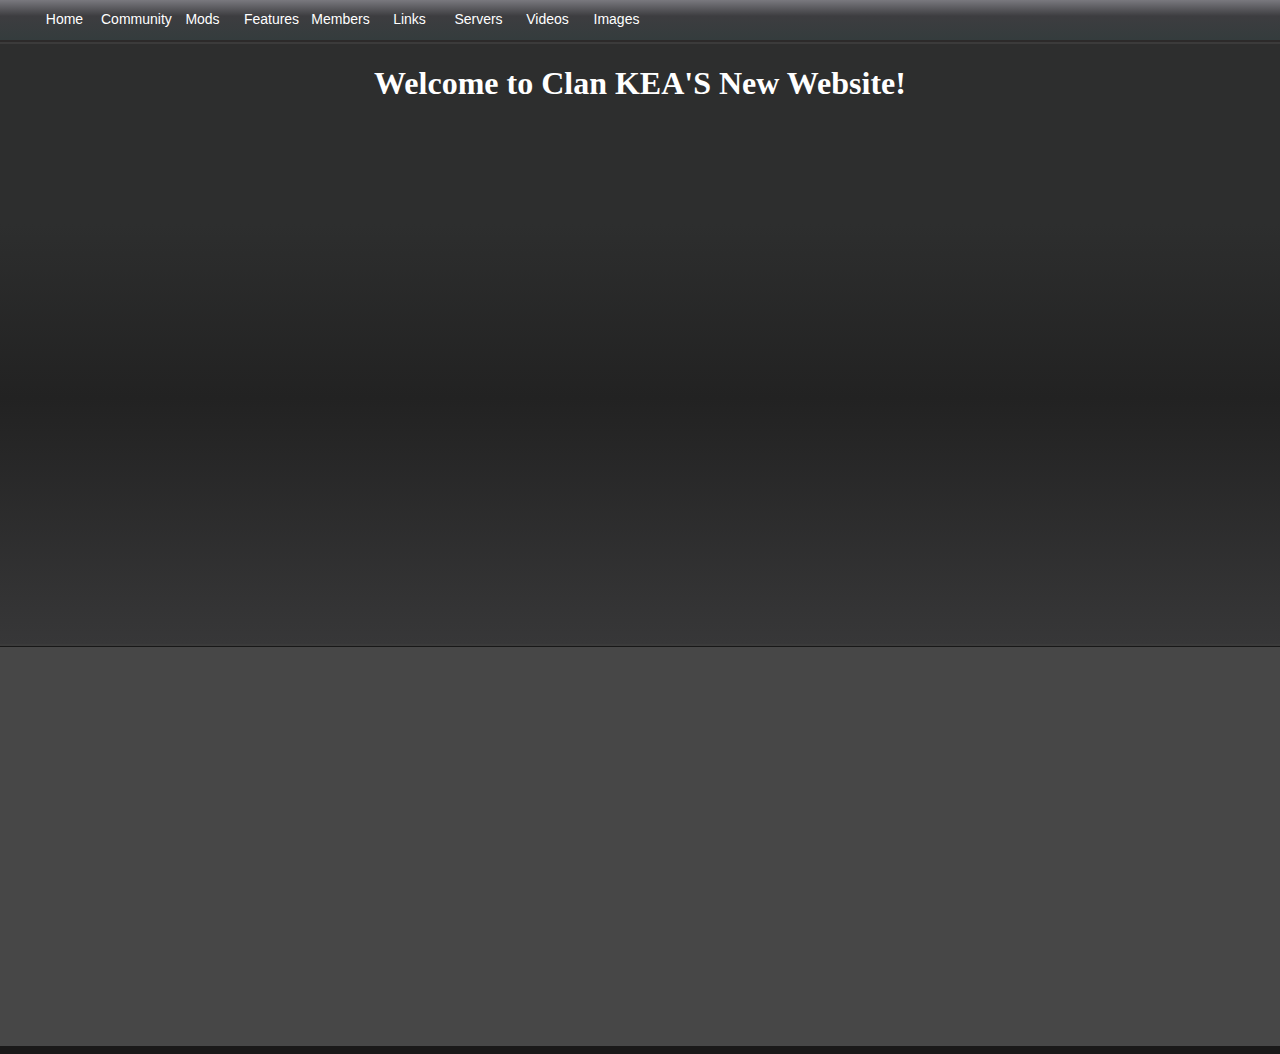
<file: index.html>
<html>
    <head>
        <title>Clan KEA Main Page</title>
        <link rel="stylesheet" href="main.css">
    </head>
    <body>
<div class="container"><!-- Container Div Starter tag-->
    <div class="topnav">
        <ul>
            <li><a href="index.html">Home</a></li>
            <li><a href="community.html">Community</a></li>
            <li><a href="mods.html">Mods</a></li>
            <li><a href="features.html">Features</a></li>
            <li><a href="members.html">Members</a></li>
            <li><a href="links.html">Links</a></li>
            <li><a href="servers.html">Servers</a></li>
            <li><a href="videos.html">Videos</a></li>
            <li><a href="images.html">Images</a></li>
        </ul>
</div><!-- Top Nav End Div Tag-->
    
    
    
    
    <div class="maincontent">
        <h1>Welcome to Clan KEA'S New Website!</h1>








    </div><!-- Main Content Ending Div Tag-->
    
    
    
    
    
    
    
    
    
    
    
    
    
    
    
    
    
    <div class="footer"></div>
</div><!-- Container Div End Tag-->
</body>
</html>
</file>
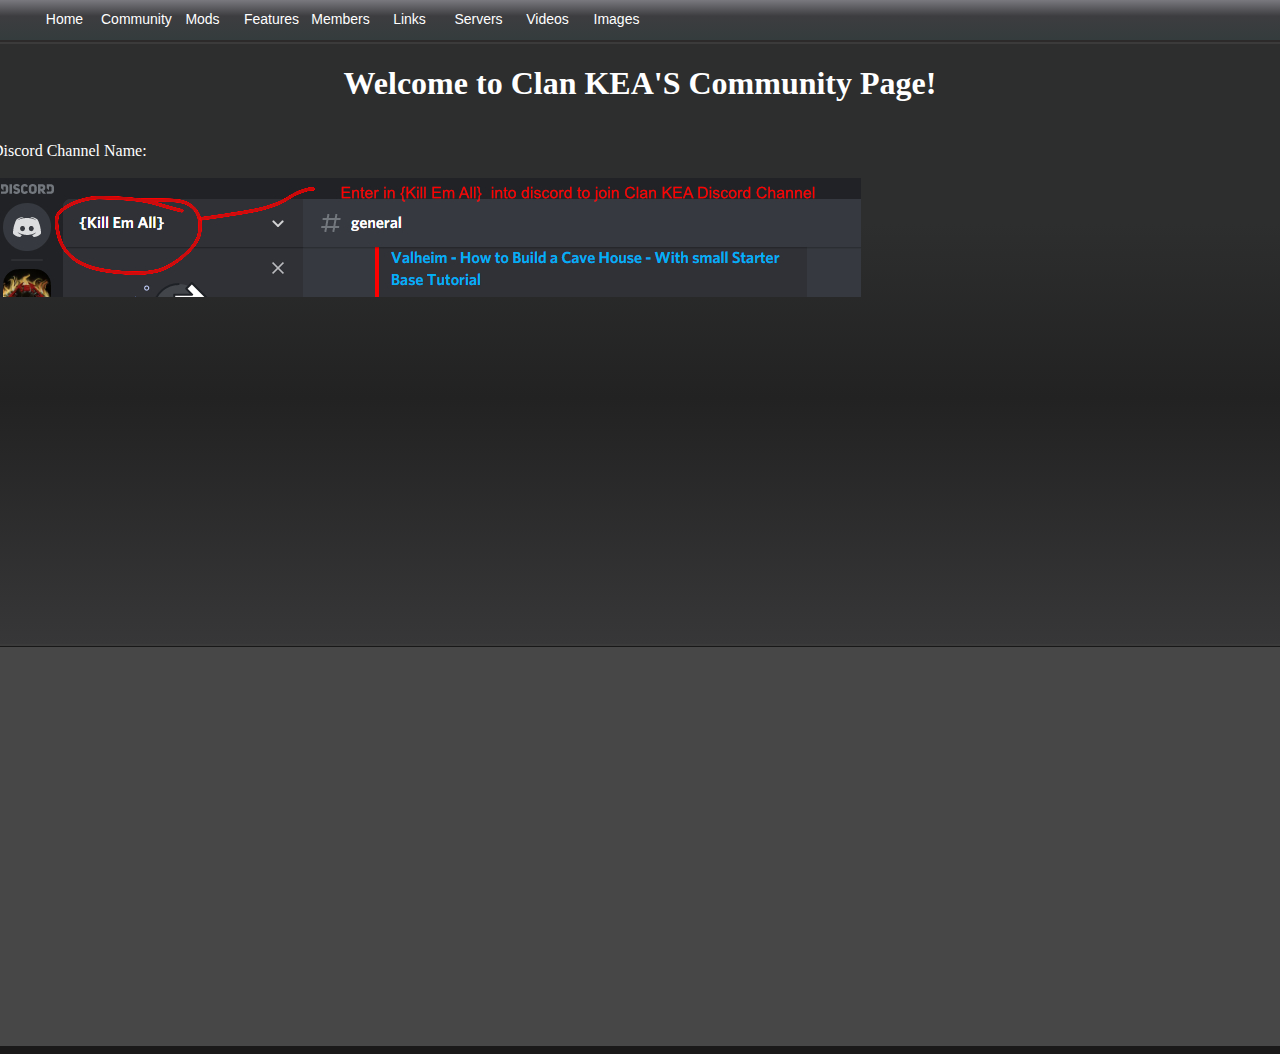
<file: community.html>
<html>
    <head>
        <title>Clan KEA Community Page</title>
        <link rel="stylesheet" href="main.css">
    </head>
    <body>
<div class="container"><!-- Container Div Starter tag-->
    <div class="topnav">
        <ul>
            <li><a href="index.html">Home</a></li>
            <li><a href="community.html">Community</a></li>
            <li><a href="mods.html">  Mods</a></li>
            <li><a href="features.html">Features</a></li>
            <li><a href="members.html">Members</a></li>
            <li><a href="links.html">Links</a></li>
            <li><a href="servers.html">Servers</a></li>
            <li><a href="videos.html">Videos</a></li>
            <li id="images-btn"><a href="images.html">Images</a></li>

        </ul>





    </div><!-- Top Nav End Div Tag-->
    
    
    
    
    <div class="maincontent">
        <h1>Welcome to Clan KEA'S Community Page!</h1>
        <br>
        Discord Channel Name:
        <br>
        <br>
        <img src="discordkea.jpg">








    </div><!-- Main Content Ending Div Tag-->
    
    
    
    
    
    
    
    
    
    
    
    
    
    
    
    
    
    <div class="footer"></div>
</div><!-- Container Div End Tag-->
</body>
</html>
</file>
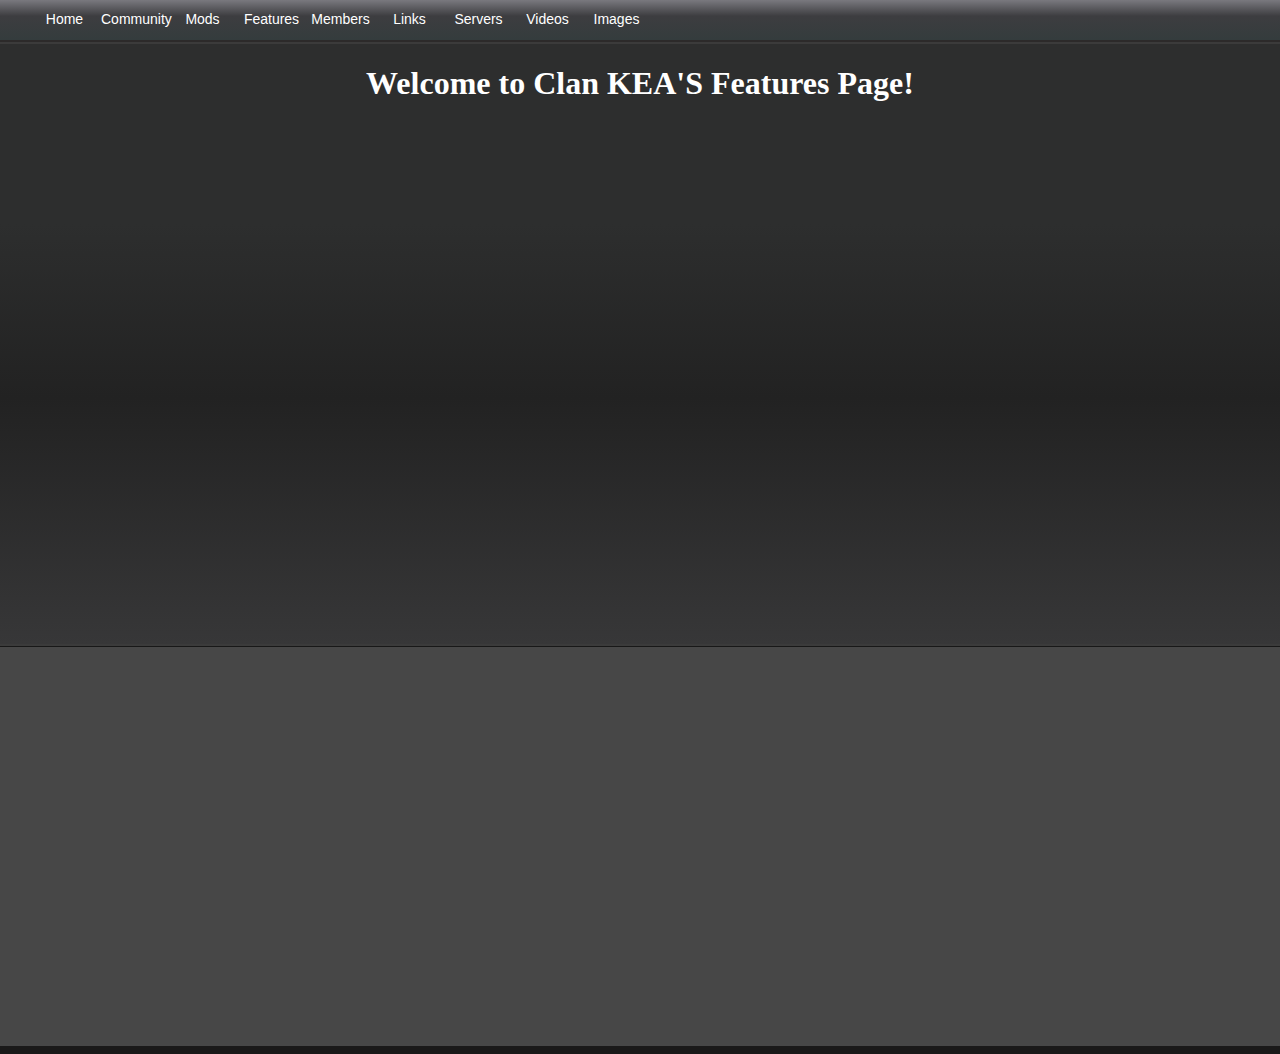
<file: features.html>
<html>
    <head>
       <title>KEA Clan Servers Page</title>
       <html>
        <head>
            <title>Clan KEA Features Page</title>
            <link rel="stylesheet" href="main.css">
        </head>
        <body>
    <div class="container"><!-- Container Div Starter tag-->
        <div class="topnav">
            <ul>
                <li><a href="index.html">Home</a></li>
                <li><a href="community.html">Community</a></li>
                <li><a href="mods.html">  Mods</a></li>
                <li><a href="features.html">Features</a></li>
                <li><a href="members.html">Members</a></li>
                <li><a href="links.html">Links</a></li>
                <li><a href="servers.html">Servers</a></li>
                <li><a href="videos.html">Videos</a></li>
                <li id="images-btn"><a href="images.html">Images</a></li>
    
            </ul>
    
    
    
    
    
        </div><!-- Top Nav End Div Tag-->
        
        
        
        
        <div class="maincontent">
            <h1>Welcome to Clan KEA'S Features Page!</h1>
    
    
    
    
    
    
    
    
        </div><!-- Main Content Ending Div Tag-->
        
        
        
        
        
        
        
        
        
        
        
        
        
        
        
        
        
        <div class="footer"></div>
    </div><!-- Container Div End Tag-->
    </body>
    </html>
</file>
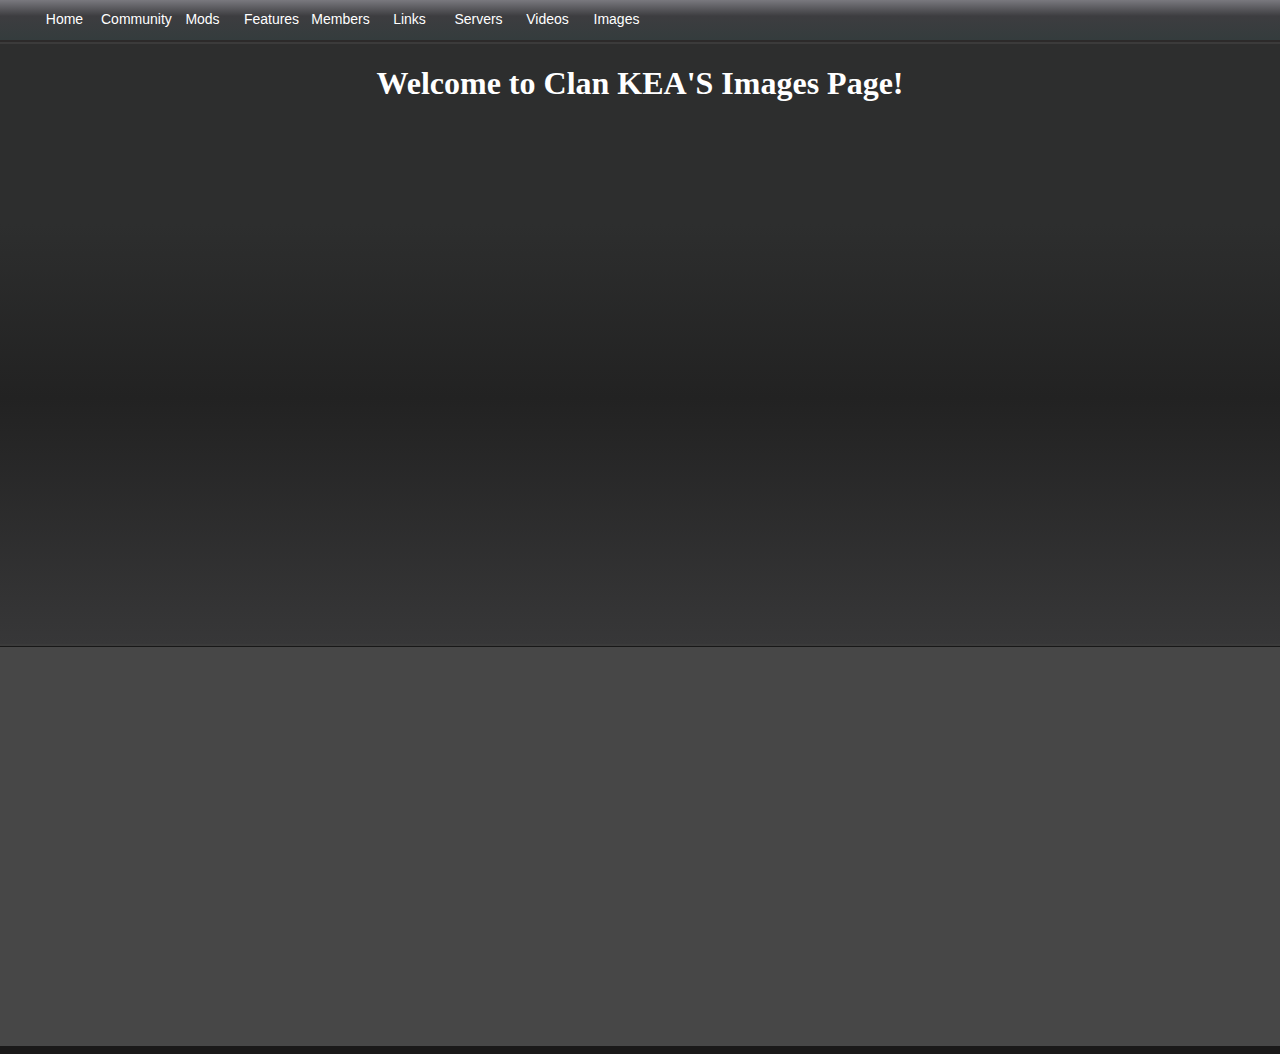
<file: images.html>
<html>
    <head>
        <title>Clan KEA Images Page</title>
        <link rel="stylesheet" href="main.css">
    </head>
    <body>
<div class="container"><!-- Container Div Starter tag-->
    <div class="topnav">
        <ul>
            <li><a href="index.html">Home</a></li>
            <li><a href="community.html">Community</a></li>
            <li><a href="mods.html">  Mods</a></li>
            <li><a href="features.html">Features</a></li>
            <li><a href="members.html">Members</a></li>
            <li><a href="links.html">Links</a></li>
            <li><a href="servers.html">Servers</a></li>
            <li><a href="videos.html">Videos</a></li>
            <li id="images-btn"><a href="images.html">Images</a></li>

        </ul>





    </div><!-- Top Nav End Div Tag-->
    
    
    
    
    <div class="maincontent">
        <h1>Welcome to Clan KEA'S Images Page!</h1>








    </div><!-- Main Content Ending Div Tag-->
    
    
    
    
    
    
    
    
    
    
    
    
    
    
    
    
    
    <div class="footer"></div>
</div><!-- Container Div End Tag-->
</body>
</html>
</file>
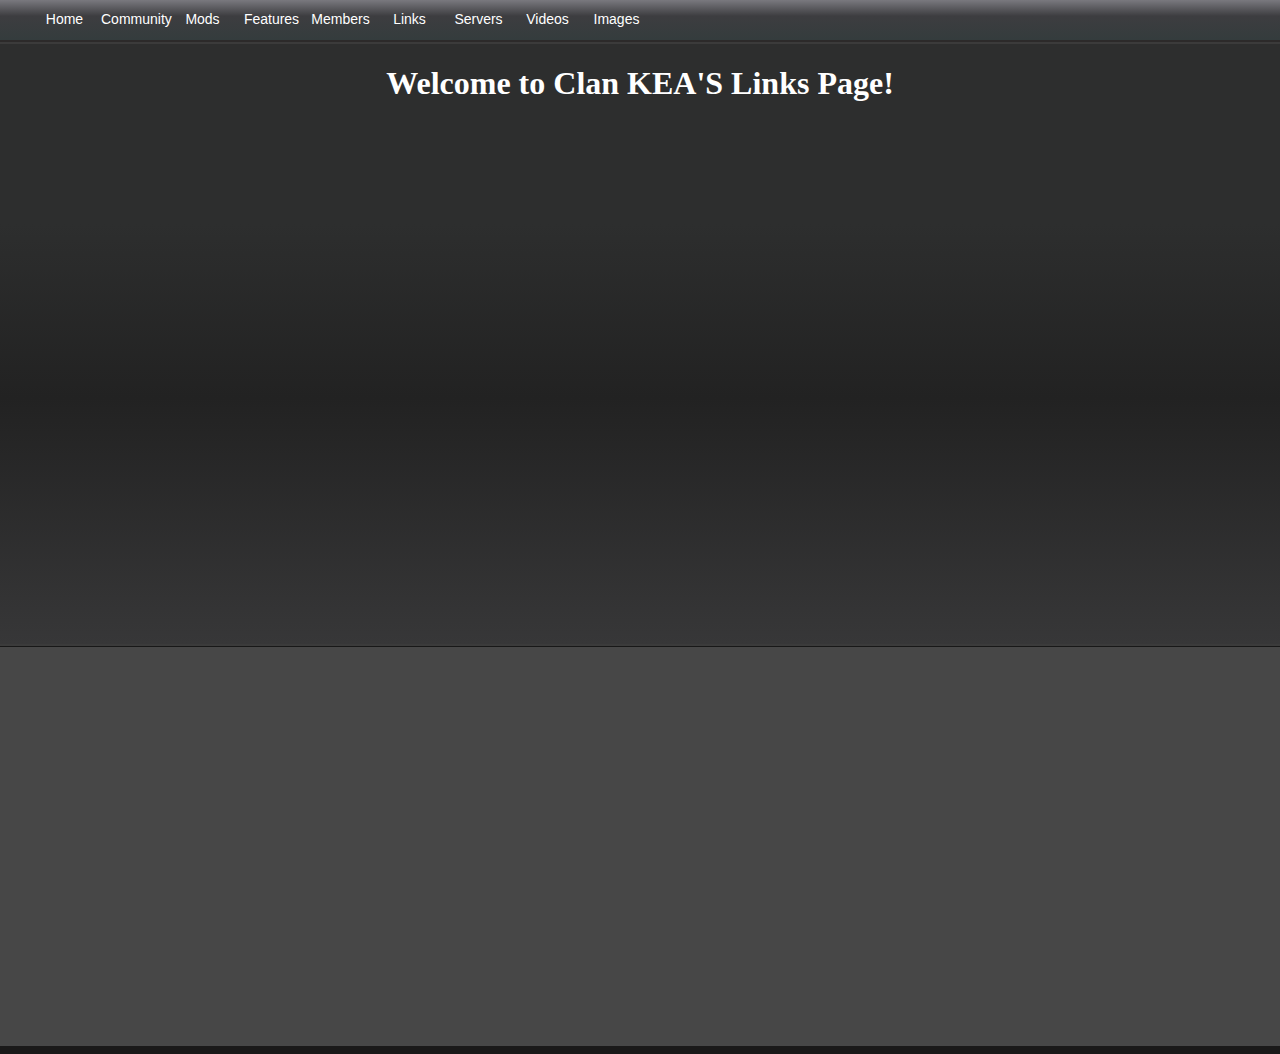
<file: links.html>
<html>
    <head>
        <title>Clan KEA Main Page</title>
        <link rel="stylesheet" href="main.css">
    </head>
    <body>
<div class="container"><!-- Container Div Starter tag-->
    <div class="topnav">
        <ul>
            <li><a href="index.html">Home</a></li>
            <li><a href="community.html">Community</a></li>
            <li><a href="mods.html">  Mods</a></li>
            <li><a href="features.html">Features</a></li>
            <li><a href="members.html">Members</a></li>
            <li><a href="links.html">Links</a></li>
            <li><a href="servers.html">Servers</a></li>
            <li><a href="videos.html">Videos</a></li>
            <li id="images-btn"><a href="images.html">Images</a></li>

        </ul>





    </div><!-- Top Nav End Div Tag-->
    
    
    
    
    <div class="maincontent">
        <h1>Welcome to Clan KEA'S Links Page!</h1>








    </div><!-- Main Content Ending Div Tag-->
    
    
    
    
    
    
    
    
    
    
    
    
    
    
    
    
    
    <div class="footer"></div>
</div><!-- Container Div End Tag-->
</body>
</html>
</file>
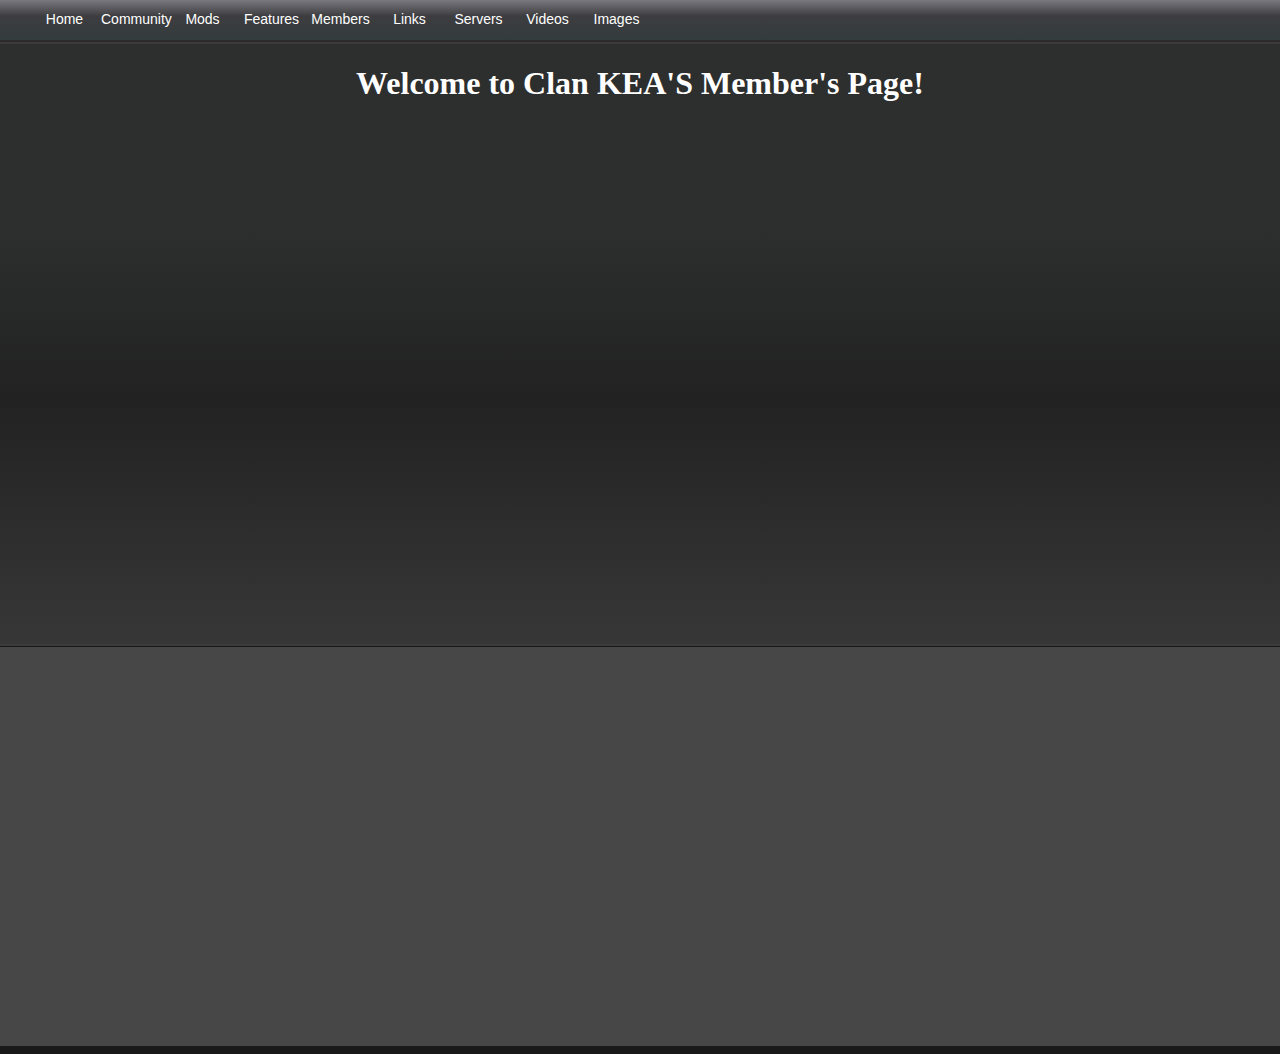
<file: members.html>
<html>
    <head>
       <title>KEA Clan Member's Page</title>
       <html>
        <head>
            <title>Clan KEA Member's Page</title>
            <link rel="stylesheet" href="main.css">
        </head>
        <body>
    <div class="container"><!-- Container Div Starter tag-->
        <div class="topnav">
            <ul>
                <li><a href="index.html">Home</a></li>
                <li><a href="community.html">Community</a></li>
                <li><a href="mods.html">  Mods</a></li>
                <li><a href="features.html">Features</a></li>
                <li><a href="members.html">Members</a></li>
                <li><a href="links.html">Links</a></li>
                <li><a href="servers.html">Servers</a></li>
                <li><a href="videos.html">Videos</a></li>
                <li id="images-btn"><a href="images.html">Images</a></li>
    
            </ul>
    
    
    
    
    
        </div><!-- Top Nav End Div Tag-->
        
        
        
        
        <div class="maincontent">
            <h1>Welcome to Clan KEA'S Member's Page!</h1>
    
    
    
    
    
    
    
    
        </div><!-- Main Content Ending Div Tag-->
        
        
        
        
        
        
        
        
        
        
        
        
        
        
        
        
        
        <div class="footer"></div>
    </div><!-- Container Div End Tag-->
    </body>
    </html>
</file>
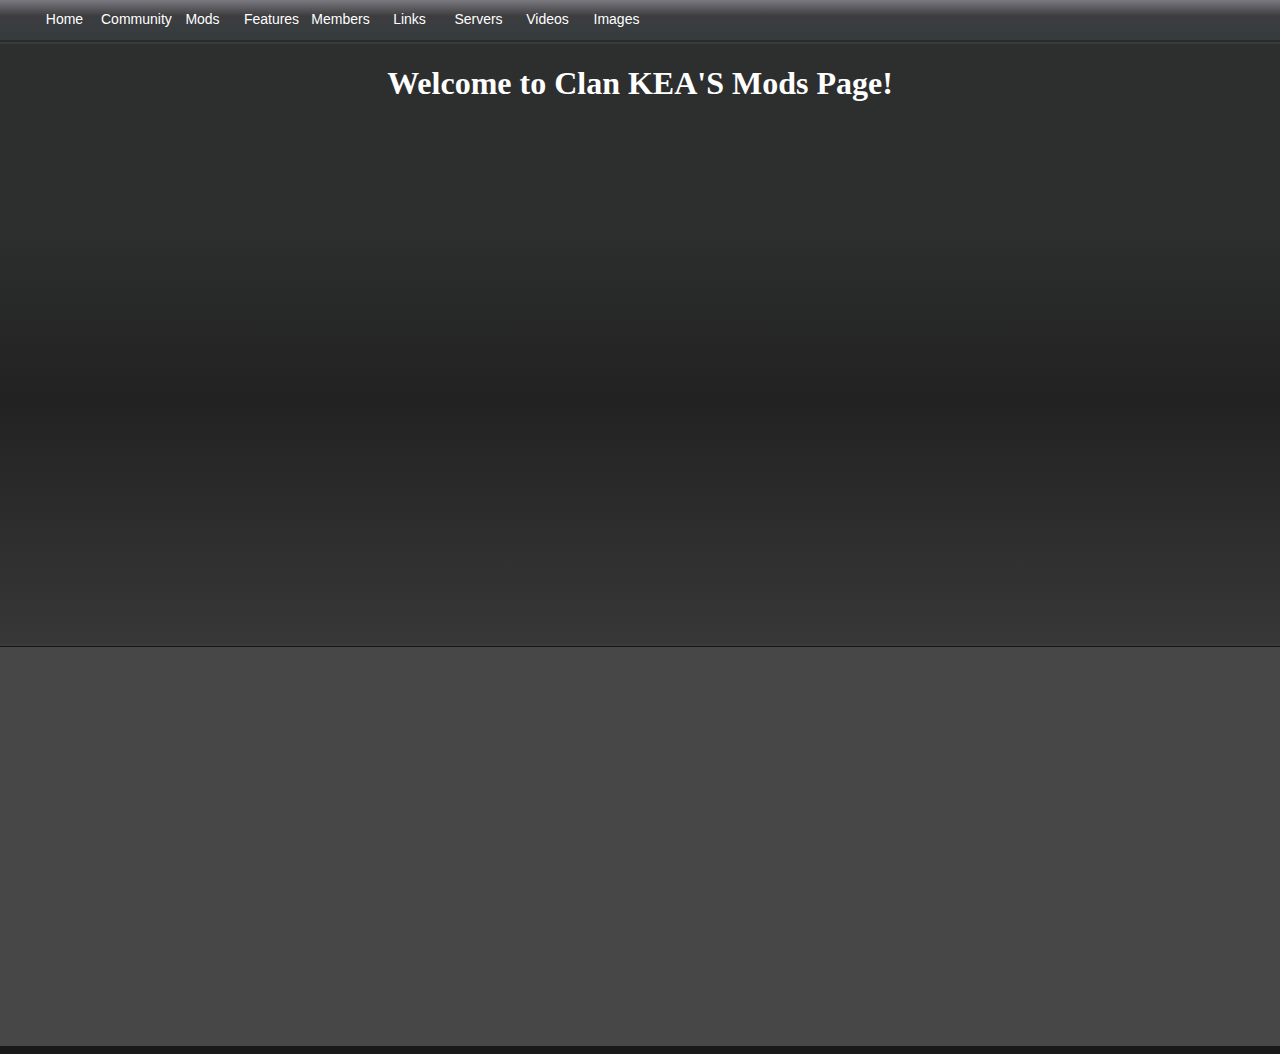
<file: mods.html>
<html>
    <head>
       <title>KEA Clan Servers Page</title>
       <html>
        <head>
            <title>Clan KEA Mods Page</title>
            <link rel="stylesheet" href="main.css">
        </head>
        <body>
    <div class="container"><!-- Container Div Starter tag-->
        <div class="topnav">
            <ul>
                <li><a href="index.html">Home</a></li>
                <li><a href="community.html">Community</a></li>
                <li><a href="mods.html">  Mods</a></li>
                <li><a href="features.html">Features</a></li>
                <li><a href="members.html">Members</a></li>
                <li><a href="links.html">Links</a></li>
                <li><a href="servers.html">Servers</a></li>
                <li><a href="videos.html">Videos</a></li>
                <li id="images-btn"><a href="images.html">Images</a></li>
    
            </ul>
    
    
    
    
    
        </div><!-- Top Nav End Div Tag-->
        
        
        
        
        <div class="maincontent">
            <h1>Welcome to Clan KEA'S Mods Page!</h1>
    
    
    
    
    
    
    
    
        </div><!-- Main Content Ending Div Tag-->
        
        
        
        
        
        
        
        
        
        
        
        
        
        
        
        
        
        <div class="footer"></div>
    </div><!-- Container Div End Tag-->
    </body>
    </html>
</file>
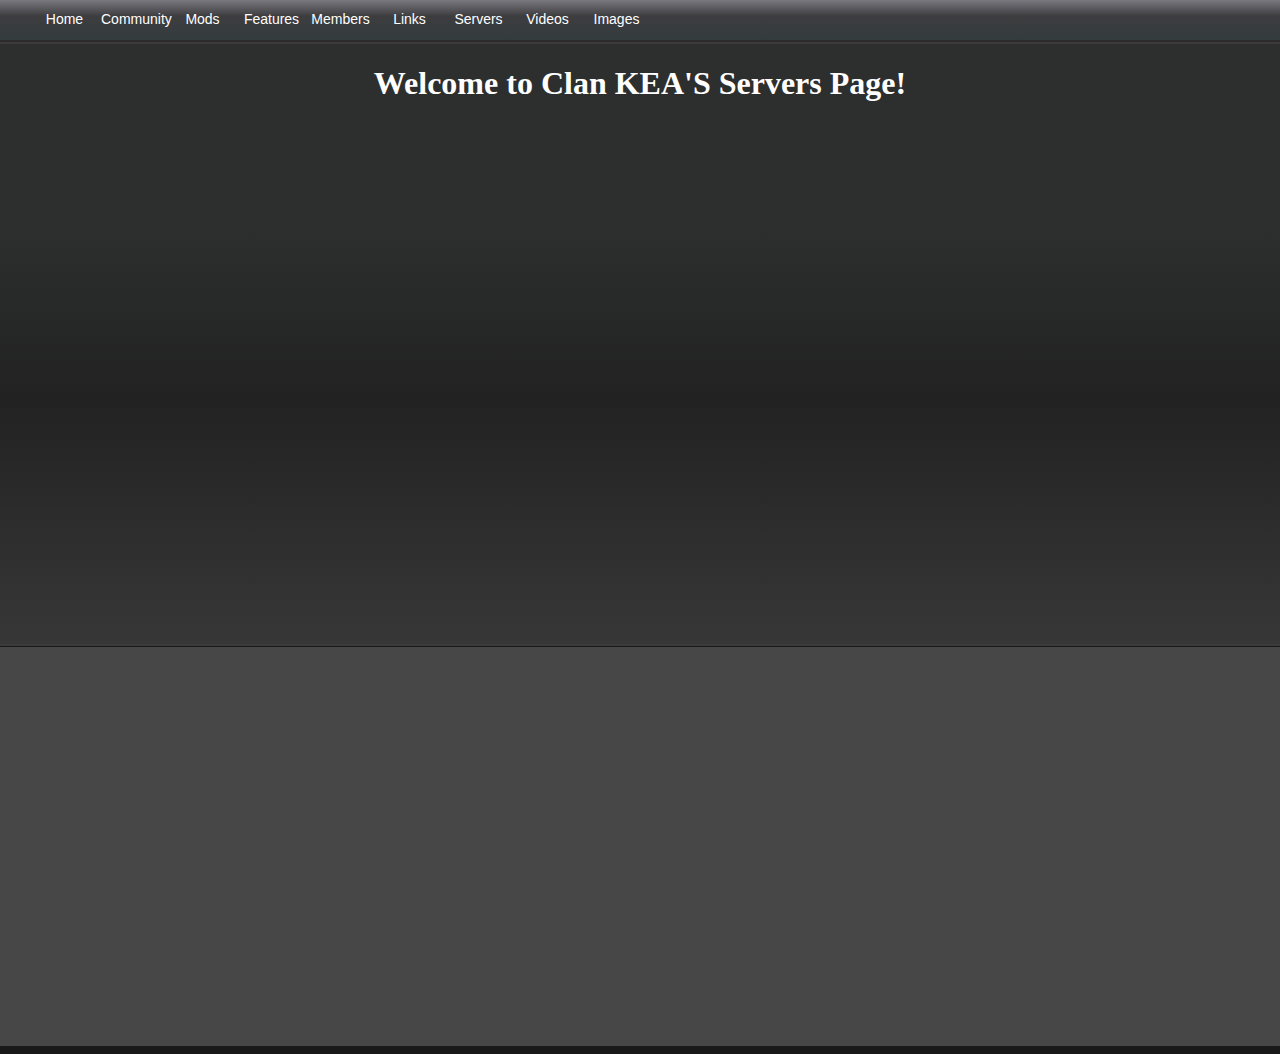
<file: servers.html>
<html>
    <head>
       <title>KEA Clan Servers Page</title>
       <html>
        <head>
            <title>Clan KEA Main Page</title>
            <link rel="stylesheet" href="main.css">
        </head>
        <body>
    <div class="container"><!-- Container Div Starter tag-->
        <div class="topnav">
            <ul>
                <li><a href="index.html">Home</a></li>
                <li><a href="community.html">Community</a></li>
                <li><a href="mods.html">  Mods</a></li>
                <li><a href="features.html">Features</a></li>
                <li><a href="members.html">Members</a></li>
                <li><a href="links.html">Links</a></li>
                <li><a href="servers.html">Servers</a></li>
                <li><a href="videos.html">Videos</a></li>
                <li id="images-btn"><a href="images.html">Images</a></li>
    
            </ul>
    
    
    
    
    
        </div><!-- Top Nav End Div Tag-->
        
        
        
        
        <div class="maincontent">
            <h1>Welcome to Clan KEA'S Servers Page!</h1>
    
    
    
    
    
    
    
    
        </div><!-- Main Content Ending Div Tag-->
        
        
        
        
        
        
        
        
        
        
        
        
        
        
        
        
        
        <div class="footer"></div>
    </div><!-- Container Div End Tag-->
    </body>
    </html>
</file>
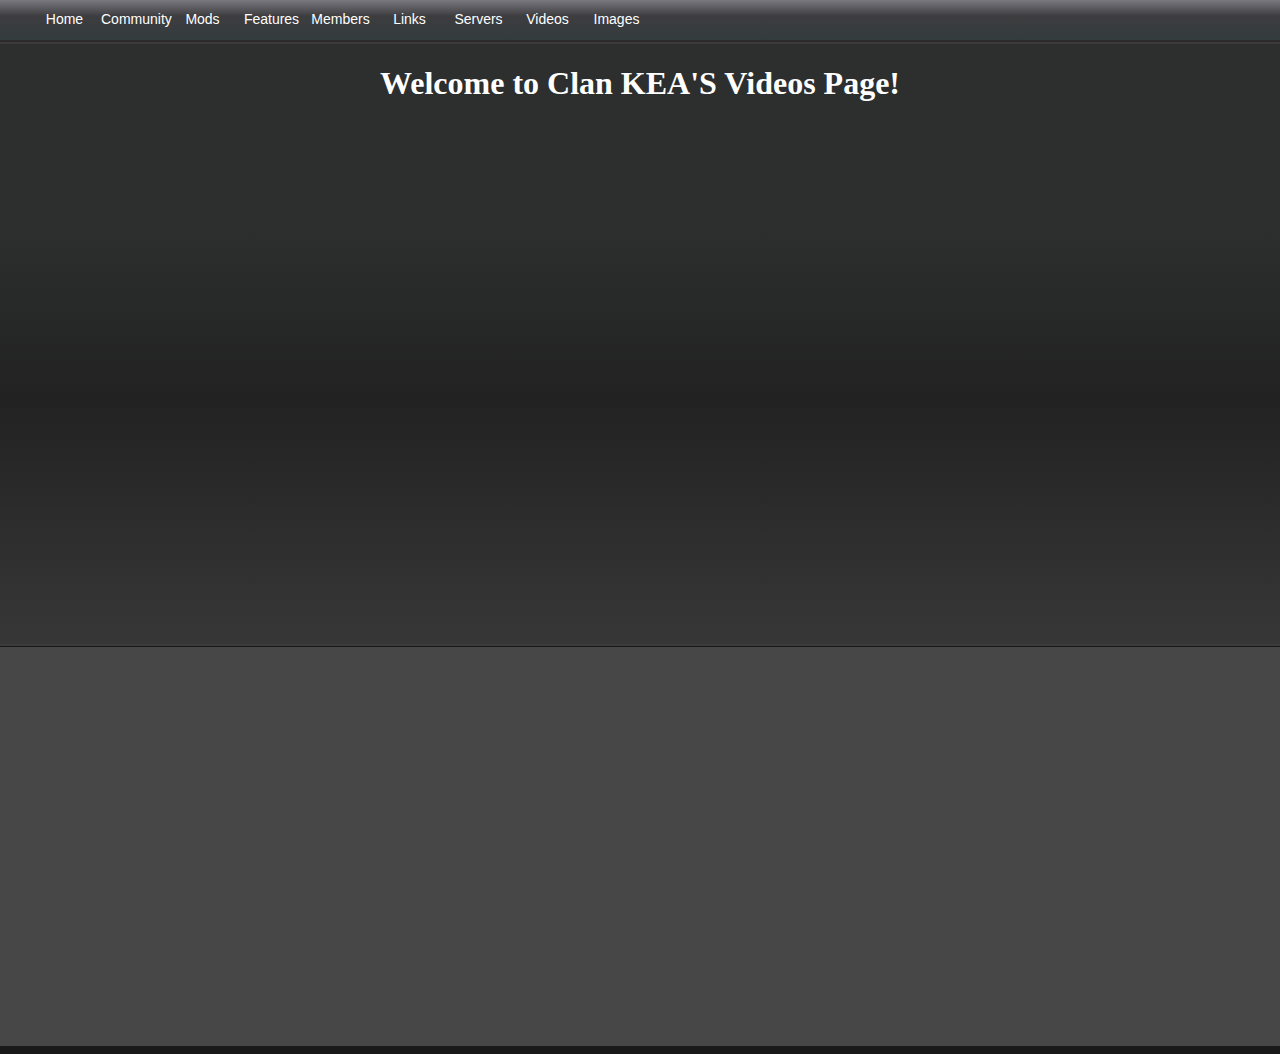
<file: videos.html>
<html>
    <head>
        <title>Clan KEA Videos Page</title>
        <link rel="stylesheet" href="main.css">
    </head>
    <body>
<div class="container"><!-- Container Div Starter tag-->
    <div class="topnav">
        <ul>
            <li><a href="index.html">Home</a></li>
            <li><a href="community.html">Community</a></li>
            <li><a href="mods.html">  Mods</a></li>
            <li><a href="features.html">Features</a></li>
            <li><a href="members.html">Members</a></li>
            <li><a href="links.html">Links</a></li>
            <li><a href="servers.html">Servers</a></li>
            <li><a href="videos.html">Videos</a></li>
            <li id="images-btn"><a href="images.html">Images</a></li>

        </ul>





    </div><!-- Top Nav End Div Tag-->
    
    
    
    
    <div class="maincontent">
        <h1>Welcome to Clan KEA'S Videos Page!</h1>








    </div><!-- Main Content Ending Div Tag-->
    
    
    
    
    
    
    
    
    
    
    
    
    
    
    
    
    
    <div class="footer"></div>
</div><!-- Container Div End Tag-->
</body>
</html>
</file>
<file: main.css>
body{
    background-color: rgb(26, 25, 25)
    
}


.container /* Main Div that wraps around the entire site ( rest of the divs )  */
{
    display: flex;
    margin-top: -16px;
    justify-content: center;
    display: grid;
    grid-template-rows: 50px auto 400px;
    grid-template-columns: 1300px;
}

.topnav /* This is the Div container for the top Navigation bar */
{
    background: rgb(144,143,150);
    border: 2px solid rgb(44, 42, 42);
background: linear-gradient(180deg, rgba(144,143,150,1) 0%, rgba(61,61,64,1) 48%, rgba(52,60,61,1) 100%);
z-index: 4;
}

.topnav ul /* Top navmenu Unordered List Master Settings */
{
margin-left: auto;
margin-right: auto;
list-style-type: none; /* When applied to parent element, it removes bullet list from children list items aka <li>'s as in the menu buttons.*/
z-index: 4;
}

.topnav ul li /* Top nav list item master settings */
{
  display: inline-flex;
  justify-content: space-evenly;
 color: white;
    font-family:sans-serif;
    
    font-size: 16px;
    width: 65px;
    height: 50px;
    z-index: 4;
   
}

.topnav ul li a
{
   
    color: white;
    text-decoration: none;
    font-size: 14px;
    z-index: 4;
}


.topnav ul li a:hover
{
    
    color: orangered;
    text-shadow: 2px 7px 4px  black;
    font-size: 14px;
    z-index: 4;
}













.maincontent /* This is the Div for the content of the main page */
{

    background: rgb(55,55,56);
    color: white;
    border: 2px solid rgb(59, 59, 59);
    background: linear-gradient(0deg, rgba(55,55,56,1) 0%, rgba(34,34,34,1) 41%, rgba(45,46,46,1) 70%);
   min-height: 600px;
}

.maincontent h1
{
    display: flex;
    justify-content: center;
}


#discordpic {  /* Misc Discord Pic for Community page */
background-image: url("discordkea.jpg");
}












.footer /* This is the Div for the bottom portion of the page */
{
    background-color: rgb(71, 71, 71);
    border-top: 1px solid rgb(24, 24, 24);
}
</file>
